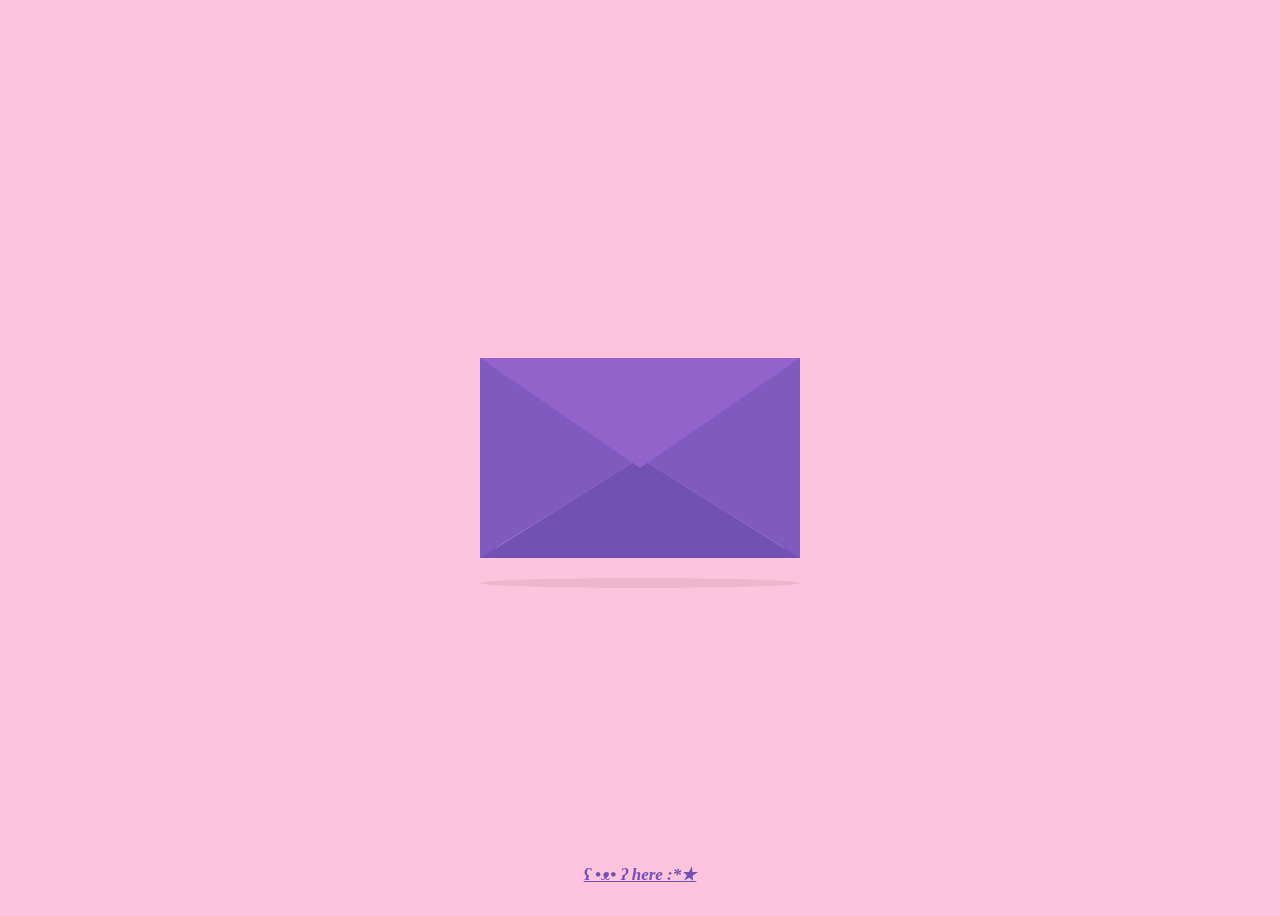
<file: index.html>
<!DOCTYPE html>
<html lang="en">
<head>
    <meta charset="UTF-8">
    <meta http-equiv="X-UA-Compatible" content="IE=edge">
    <meta name="viewport" content="width=device-width, initial-scale=1.0">
    <title>for bae</title>
    <link rel="stylesheet" href="style.css">
</head>
<body>
    <div class="envelope-container">
        <input id="flap" type="checkbox">
        <label class="flap" for="flap"></label>
        <div class="envelope-back"></div>
        <div class="card">❣ i luv YOU!!! ❣</div>
        <div class="card-front"></div> 
      </div>
      <a href="letter.html">ʕ •ᴥ• ʔ here :*★</a>
</body>
</html>
</file>
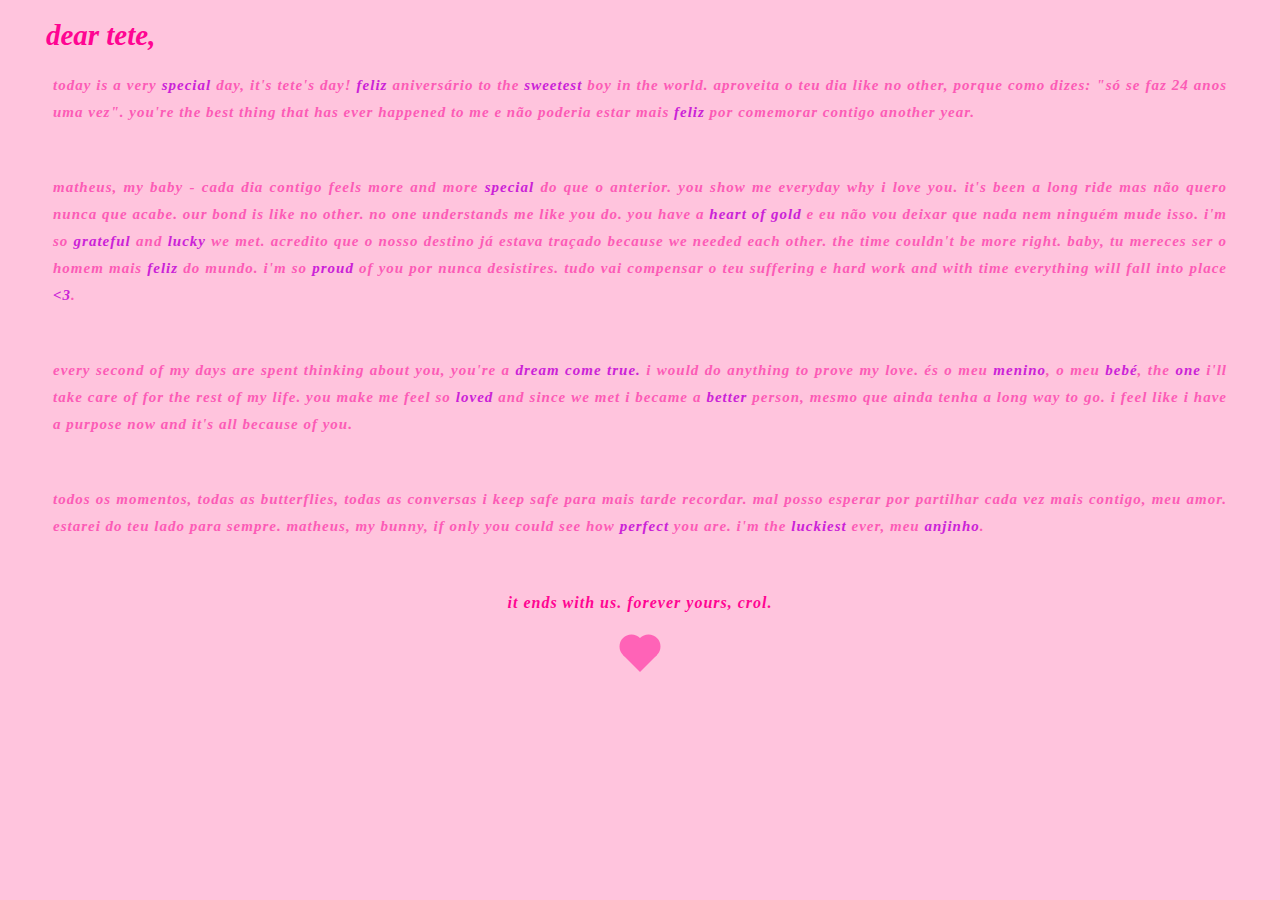
<file: letter.html>
<!DOCTYPE html>
<html lang="en">
<head>
    <meta charset="UTF-8">
    <meta http-equiv="X-UA-Compatible" content="IE=edge">
    <meta name="viewport" content="width=device-width, initial-scale=1.0">
    <title><3 letter!</title>
        
<link rel="stylesheet" href="styles.css">
<link rel="preconnect" href="https://fonts.googleapis.com">
<link rel="preconnect" href="https://fonts.gstatic.com" crossorigin>
<link href="https://fonts.googleapis.com/css2?family=Overpass:ital,wght@0,500;1,400&display=swap" rel="stylesheet">
</head>


<body>
<!-- SCM Music Player https://www.scmplayer.net -->
<script type="text/javascript" src="https://www.scmplayer.net/script.js" 
data-config="{'skin':'https://static.tumblr.com/qmfr3ui/XNZn5p1m6/basic_3.css','volume':50,'autoplay':true,'shuffle':false,'repeat':1,'placement':'top','showplaylist':false,'playlist':[{'title':'the night we met','url':'https://www.youtube.com/watch?v=KtlgYxa6BMU&ab_channel=LordHuron'}]}" ></script>
<!-- SCM Music Player script end -->



    <h1>dear tete,</h1>


<p>today is a very <span style="color: #CB22D7">special</span> day, it's tete's day!
    <span style="color: #CB22D7">feliz</span> aniversário to the <span style="color: #CB22D7">sweetest</span> boy in the world. aproveita o teu dia like no other, porque como dizes: "só se faz 24 anos uma vez".
     you're the best thing that has ever happened to me e não poderia estar mais <span style="color: #CB22D7">feliz</span> por comemorar contigo another year.
 </p> <br>

 <p>
    matheus, my baby - 
    cada dia contigo feels more and more <span style="color: #CB22D7">special</span> do que o anterior. you show me everyday why i love you.
   it's been a long ride mas não quero nunca que acabe. our bond is like no other. no one understands me like you do. you have a <span style="color: #CB22D7">heart of gold</span> e eu não vou 
   deixar que nada nem ninguém mude isso.

    
   i'm so <span style="color: #CB22D7">grateful</span> and <span style="color: #CB22D7">lucky</span> we met. acredito que o nosso destino já estava traçado because we needed each other. the time couldn't be more right.
   baby, tu mereces ser o homem mais <span style="color: #CB22D7">feliz</span> do mundo. i'm so <span style="color: #CB22D7">proud</span> of you por nunca desistires. tudo vai compensar o teu suffering e hard work and with time
    everything will fall into place <span style="color: #CB22D7"><3</span>.
</p> 
<br>

<p>

every second of my days are spent thinking about you, you're a <span style="color: #CB22D7">dream come true.</span> i would do anything to prove my love. és o meu <span style="color: #CB22D7">menino</span>, o meu <span style="color: #CB22D7">bebé</span>, the <span style="color: #CB22D7">one</span> i'll take care of for the rest of my life.
you make me feel so <span style="color: #CB22D7">loved</span> and since we met i became a <span style="color: #CB22D7">better</span> person, mesmo que ainda tenha a long way to go.
i feel like i have a purpose now and it's all because of you.

</p> <br>


<p>

    todos os momentos, todas as butterflies, todas as conversas i keep safe para mais tarde recordar. mal posso esperar por partilhar cada vez mais contigo, meu amor. estarei do teu lado para sempre. 
matheus, my bunny, if only you could see how <span style="color: #CB22D7">perfect</span> you are. 
i'm the <span style="color: #CB22D7">luckiest</span> ever, meu <span style="color: #CB22D7">anjinho</span>.


</p>  <br>

<p class="ending">
    it ends with us. forever yours, crol.
</p> 

<div class="heart"></div>

<div class="secondheart"></div>


</body>
</html>
</file>
<file: style.css>
body {
    height: 100vh;
    display: flex;
    justify-content: center;
    align-items: center;
    background-color: #FFC4DD;
  }

a {
    position: fixed;
bottom: 0;
margin-bottom: 15px;
font-family:"Lobster", cursive;
    font-size: 17px;
    color: #7251b5;
    font-weight: bold;
    text-decoration:underline;
    font-style: italic;
    
}

a:hover {
color: #270082;
}

  input#flap {
    display: none;
  }
  
  .envelope-container {
    position: relative;
  }
  
  .envelope-back {
    position: relative;
    width: 320px;
    height: 200px;
    background-color: #7251b5;
  }
  
  .envelope-back:before {
    content:"";
    position: absolute;
    background-color: rgba(0,0,0,0.07);
    width: 320px;
    height:10px;
    border-radius:50%;
    top:220px;
  }
  
  .card {
    position: absolute;
    width:300px;
    height: 180px;
    background-color: white;
    top:10px;
    left:10px;
    display: flex;
    align-items: center;
    justify-content: center;
    font-size:19px;
    font-family:"Lobster", cursive;
    font-weight: bold;
    transition: .1s;
    z-index:1;
    cursor: pointer;
    color: #F94892;
    font-style: italic;
  }

  
  .card-front {
    position: absolute;
    width:0;
    height:0;
    border-bottom: 100px solid #7251b5;
    border-left: 160px solid transparent;
    border-right: 160px solid transparent;
    top:100px;
    left:0;
    z-index:3;
  }
  
  .card-front:before, .card-front:after {
    content:"";
    position: absolute;
    border-bottom: 100px solid transparent;
    border-top: 100px solid transparent;
    height:0;
    width:0;
  }
  
  .card-front:before {
    border-left: 161px solid transparent;
    border-right: 161px solid #815ac0;
    top:-100px;
    left:-162px;
  }
  
  .card-front:after {
    border-right: 161px solid transparent;
    border-left: 161px solid #815ac0;
    top:-100px;
    left:-160px;
  }
  
  .flap {
    position: absolute;
    width:0;
    height:0;
    border-top: 110px solid #9163cb;
    border-left: 160px solid transparent;
    border-right: 160px solid transparent;
    top:0;
    left:0;
    cursor: pointer;
    transition: .3s;
    transform-origin: top;
    z-index:4;
  }
  
  #flap:checked + .flap {
    transform: rotateX(180deg);
  }
  
  #flap:checked ~ .card-front {
    z-index:7;
  }
  
  #flap:checked ~ .card {
    z-index:4;
    transform: translateY(-60px);
  }
</file>
<file: styles.css>
body {
    background-color: #FFC4DD;
    
}

h1 {
    color: #FF0592;
 margin-left: 3%;
 font-family:"Lobster", cursive;
 font-weight: bold;
 font-size: 29px;
 font-style: italic;


}

h1::selection{ 
    background-color: #FF87CA;
    }
    

p {
    color: #FC5BB6;
    text-align: justify;
    margin-left: 45px;
    margin-right: 45px;
    font-size: 15px;
    font-family:"Lobster", cursive;
    font-weight: bold;
    font-style: italic;
    line-height: 1.8;
   letter-spacing: 1px;
}

p::selection{ 
background-color: #FF87CA;
}

span::selection {
background-color: #FF87CA;
}


  .heart {
    animation: heartbeat 1s infinite;
    background-color: #FF0592;
    display: inline-block;
    height: 24px;
    display: block;
    margin-left: auto;
    margin-right: auto;
    transform: rotate(-45deg);
    opacity: 0.5;
    width: 24px;
    margin-top: 2%;

  }
  


  .heart:before,
  .heart:after {
    content: "";
    background-color: #FF0592;
    border-radius: 50%;
    height: 24px;
    position: absolute;
    width: 24px;
  }
  

  .heart:before {
    top: -12px;
    left: 0;
  }


  
  .heart:after {
    left: 12px;
    top: 0;
  }

    
  
  @keyframes heartbeat
  {
    0%
    {
      transform: scale( 1 )
        rotate(-45deg);    
    }
    20%
    {
      transform: scale( 1.25 )
        rotate(-45deg);  
    }
     40%
    {
      transform: scale( 1.5 )
        rotate(-45deg);
    }
  }

.ending {
    text-align: center;
color: #FF0592;
font-family:"Lobster", cursive;
 font-weight: bold;
 font-size: 16px;
 

}
</file>
